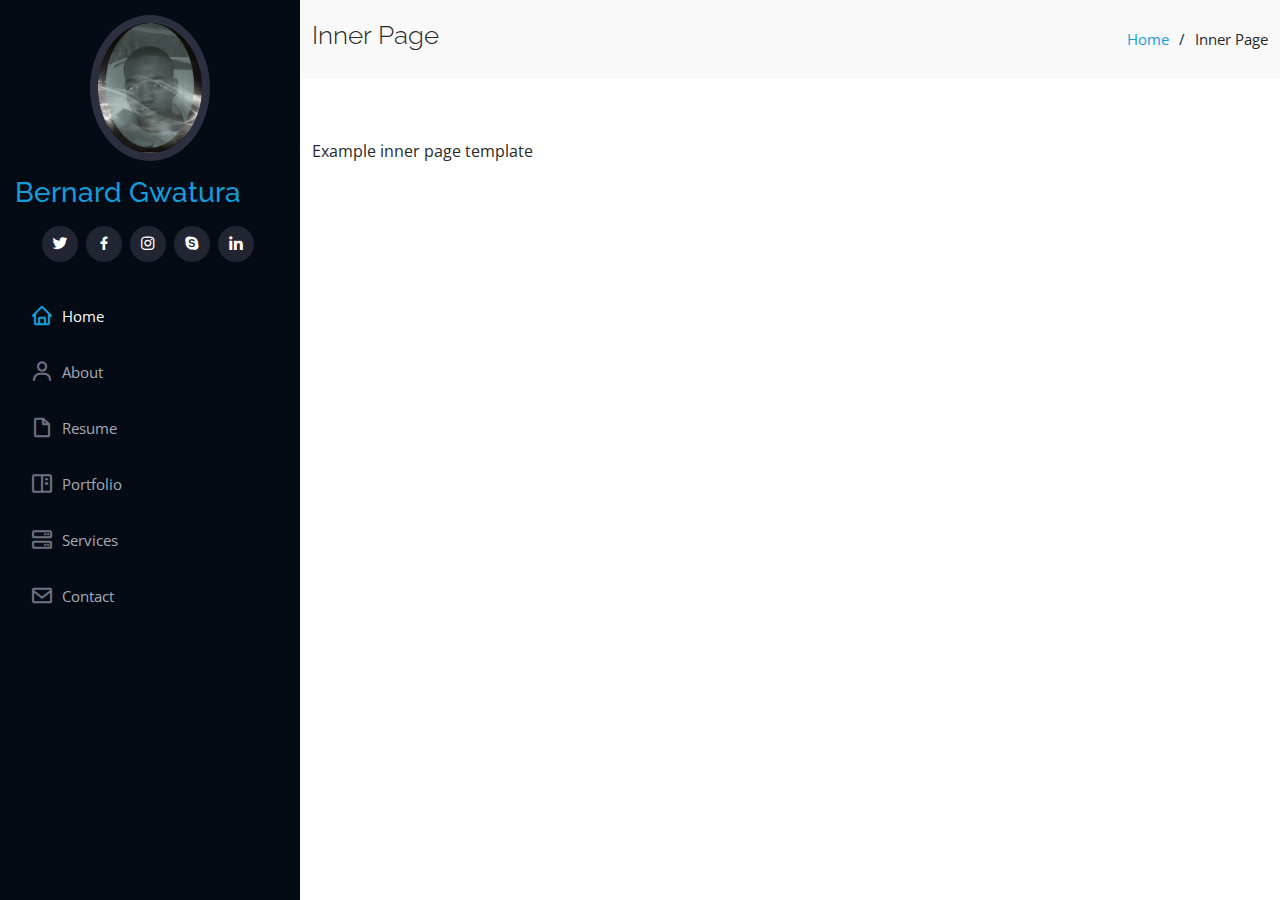
<file: inner-page.html>
<!DOCTYPE html>
<html lang="en">

<head>
    <meta charset="utf-8">
    <meta content="width=device-width, initial-scale=1.0" name="viewport">

    <title>Inner Page - iPortfolio Bootstrap Template</title>
    <meta content="" name="description">
    <meta content="" name="keywords">

    <!-- Favicons -->
    <link href="assets/img/favicon.png" rel="icon">
    <link href="assets/img/apple-touch-icon.png" rel="apple-touch-icon">

    <!-- Google Fonts -->
    <link href="https://fonts.googleapis.com/css?family=Open+Sans:300,300i,400,400i,600,600i,700,700i|Raleway:300,300i,400,400i,500,500i,600,600i,700,700i|Poppins:300,300i,400,400i,500,500i,600,600i,700,700i" rel="stylesheet">

    <!-- Vendor CSS Files -->
    <link href="assets/vendor/aos/aos.css" rel="stylesheet">
    <link href="assets/vendor/bootstrap/css/bootstrap.min.css" rel="stylesheet">
    <link href="assets/vendor/bootstrap-icons/bootstrap-icons.css" rel="stylesheet">
    <link href="assets/vendor/boxicons/css/boxicons.min.css" rel="stylesheet">
    <link href="assets/vendor/glightbox/css/glightbox.min.css" rel="stylesheet">
    <link href="assets/vendor/swiper/swiper-bundle.min.css" rel="stylesheet">

    <!-- Template Main CSS File -->
    <link href="assets/css/style.css" rel="stylesheet">

    <!-- =======================================================
  * Template Name: iPortfolio - v3.6.0
  * Template URL: https://bootstrapmade.com/iportfolio-bootstrap-portfolio-websites-template/
  * Author: BootstrapMade.com
  * License: https://bootstrapmade.com/license/
  ======================================================== -->
</head>

<body>

    <!-- ======= Mobile nav toggle button ======= -->
    <i class="bi bi-list mobile-nav-toggle d-xl-none"></i>

    <!-- ======= Header ======= -->
    <header id="header">
        <div class="d-flex flex-column">

            <div class="profile">
                <img src="me.png" alt="pic here" class="img-fluid rounded-circle">
                <h3 class="text-light"><a href="index.html">Bernard Gwatura</a></h3>
                <div class="social-links mt-3 text-center">
                    <a href="#" class="twitter"><i class="bx bxl-twitter"></i></a>
                    <a href="#" class="facebook"><i class="bx bxl-facebook"></i></a>
                    <a href="#" class="instagram"><i class="bx bxl-instagram"></i></a>
                    <a href="#" class="google-plus"><i class="bx bxl-skype"></i></a>
                    <a href="#" class="linkedin"><i class="bx bxl-linkedin"></i></a>
                </div>
            </div>

            <nav id="navbar" class="nav-menu navbar">
                <ul>
                    <li><a href="#hero" class="nav-link scrollto active"><i class="bx bx-home"></i> <span>Home</span></a></li>
                    <li><a href="#about" class="nav-link scrollto"><i class="bx bx-user"></i> <span>About</span></a></li>
                    <li><a href="#resume" class="nav-link scrollto"><i class="bx bx-file-blank"></i> <span>Resume</span></a></li>
                    <li><a href="#portfolio" class="nav-link scrollto"><i class="bx bx-book-content"></i> <span>Portfolio</span></a></li>
                    <li><a href="#services" class="nav-link scrollto"><i class="bx bx-server"></i> <span>Services</span></a></li>
                    <li><a href="#contact" class="nav-link scrollto"><i class="bx bx-envelope"></i> <span>Contact</span></a></li>
                </ul>
            </nav>
            <!-- .nav-menu -->
        </div>
    </header>
    <!-- End Header -->

    <main id="main">

        <!-- ======= Breadcrumbs ======= -->
        <section class="breadcrumbs">
            <div class="container">

                <div class="d-flex justify-content-between align-items-center">
                    <h2>Inner Page</h2>
                    <ol>
                        <li><a href="index.html">Home</a></li>
                        <li>Inner Page</li>
                    </ol>
                </div>

            </div>
        </section>
        <!-- End Breadcrumbs -->

        <section class="inner-page">
            <div class="container">
                <p>
                    Example inner page template
                </p>
            </div>
        </section>

    </main>
    <!-- End #main -->

    <!-- ======= Footer ======= -->
    <footer id="footer">
        <div class="container">

        </div>
    </footer>
    <!-- End  Footer -->

    <a href="#" class="back-to-top d-flex align-items-center justify-content-center"><i class="bi bi-arrow-up-short"></i></a>

    <!-- Vendor JS Files -->
    <script src="assets/vendor/aos/aos.js"></script>
    <script src="assets/vendor/bootstrap/js/bootstrap.bundle.min.js"></script>
    <script src="assets/vendor/glightbox/js/glightbox.min.js"></script>
    <script src="assets/vendor/isotope-layout/isotope.pkgd.min.js"></script>
    <script src="assets/vendor/php-email-form/validate.js"></script>
    <script src="assets/vendor/purecounter/purecounter.js"></script>
    <script src="assets/vendor/swiper/swiper-bundle.min.js"></script>
    <script src="assets/vendor/typed.js/typed.min.js"></script>
    <script src="assets/vendor/waypoints/noframework.waypoints.js"></script>

    <!-- Template Main JS File -->
    <script src="assets/js/main.js"></script>

</body>

</html>
</file>
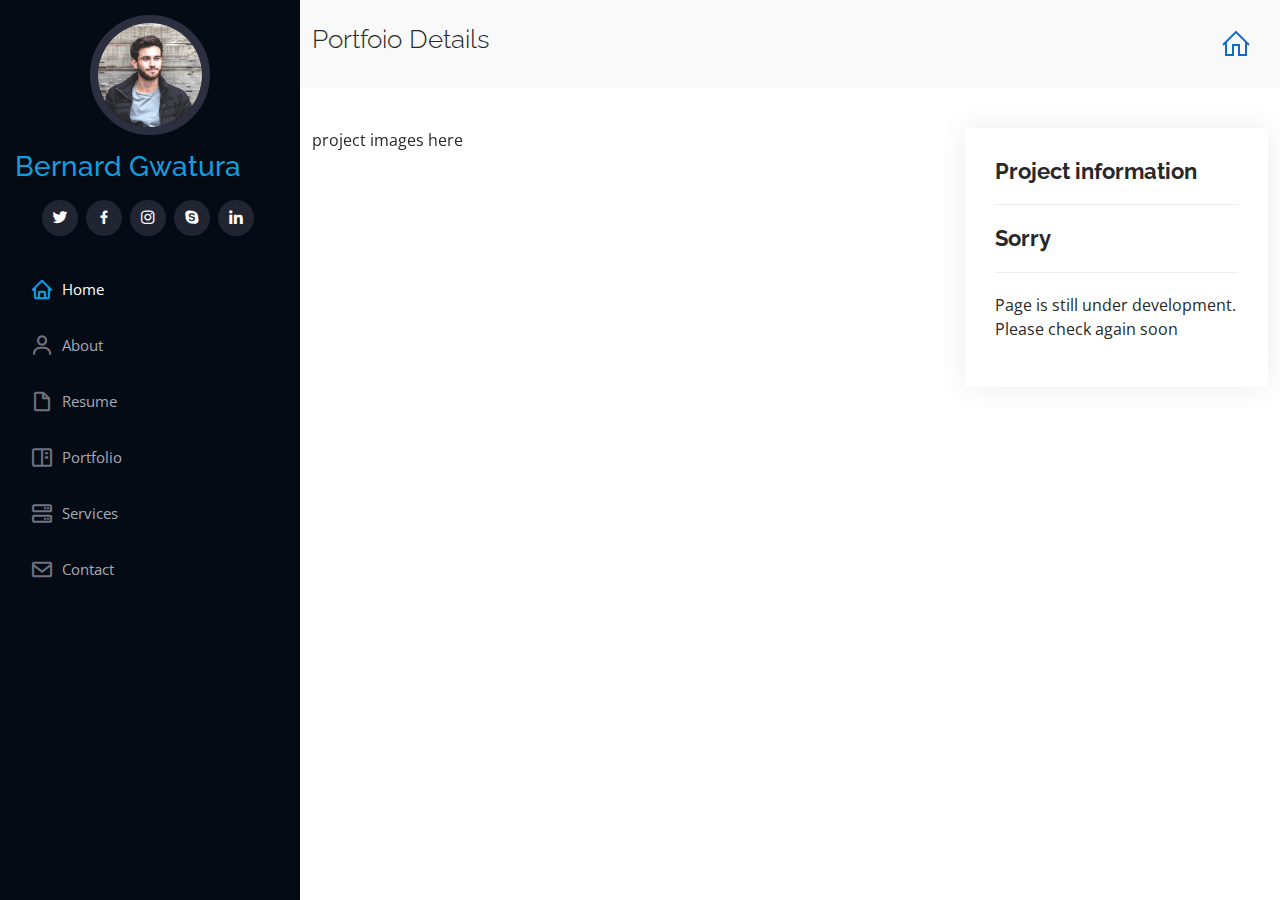
<file: portfolio-details.html>
<!DOCTYPE html>
<html lang="en">

<head>
    <meta charset="utf-8">
    <meta content="width=device-width, initial-scale=1.0" name="viewport">

    <title>Portfolio Details - iPortfolio Bootstrap Template</title>
    <meta content="" name="description">
    <meta content="" name="keywords">

    <!-- Favicons -->
    <link href="assets/img/favicon.png" rel="icon">
    <link href="assets/img/apple-touch-icon.png" rel="apple-touch-icon">

    <!-- Google Fonts -->
    <link href="https://fonts.googleapis.com/css?family=Open+Sans:300,300i,400,400i,600,600i,700,700i|Raleway:300,300i,400,400i,500,500i,600,600i,700,700i|Poppins:300,300i,400,400i,500,500i,600,600i,700,700i" rel="stylesheet">

    <!-- Vendor CSS Files -->
    <link href="assets/vendor/aos/aos.css" rel="stylesheet">
    <link href="assets/vendor/bootstrap/css/bootstrap.min.css" rel="stylesheet">
    <link href="assets/vendor/bootstrap-icons/bootstrap-icons.css" rel="stylesheet">
    <link href="assets/vendor/boxicons/css/boxicons.min.css" rel="stylesheet">
    <link href="assets/vendor/glightbox/css/glightbox.min.css" rel="stylesheet">
    <link href="assets/vendor/swiper/swiper-bundle.min.css" rel="stylesheet">

    <!-- Template Main CSS File -->
    <link href="assets/css/style.css" rel="stylesheet">

    <!-- =======================================================
  * Template Name: iPortfolio - v3.6.0
  * Template URL: https://bootstrapmade.com/iportfolio-bootstrap-portfolio-websites-template/
  * Author: BootstrapMade.com
  * License: https://bootstrapmade.com/license/
  ======================================================== -->
</head>

<body>

    <!-- ======= Mobile nav toggle button ======= -->
    <i class="bi bi-list mobile-nav-toggle d-xl-none"></i>

    <!-- ======= Header ======= -->
    <header id="header">
        <div class="d-flex flex-column">

            <div class="profile">
                <img src="assets/img/profile-img.jpg" alt="" class="img-fluid rounded-circle">
                <h3 class="text-light"><a href="index.html">Bernard Gwatura</a></h3>
                <div class="social-links mt-3 text-center">
                    <a href="#" class="twitter"><i class="bx bxl-twitter"></i></a>
                    <a href="#" class="facebook"><i class="bx bxl-facebook"></i></a>
                    <a href="#" class="instagram"><i class="bx bxl-instagram"></i></a>
                    <a href="#" class="google-plus"><i class="bx bxl-skype"></i></a>
                    <a href="#" class="linkedin"><i class="bx bxl-linkedin"></i></a>
                </div>
            </div>

            <nav id="navbar" class="nav-menu navbar">
                <ul>
                    <li><a href="#hero" class="nav-link scrollto active"><i class="bx bx-home"></i> <span>Home</span></a></li>
                    <li><a href="#about" class="nav-link scrollto"><i class="bx bx-user"></i> <span>About</span></a></li>
                    <li><a href="#resume" class="nav-link scrollto"><i class="bx bx-file-blank"></i> <span>Resume</span></a></li>
                    <li><a href="#portfolio" class="nav-link scrollto"><i class="bx bx-book-content"></i> <span>Portfolio</span></a></li>
                    <li><a href="#services" class="nav-link scrollto"><i class="bx bx-server"></i> <span>Services</span></a></li>
                    <li><a href="#contact" class="nav-link scrollto"><i class="bx bx-envelope"></i> <span>Contact</span></a></li>
                </ul>
            </nav>
            <!-- .nav-menu -->
        </div>
    </header>
    <!-- End Header -->

    <main id="main">

        <!-- ======= Breadcrumbs ======= -->
        <section id="breadcrumbs" class="breadcrumbs">
            <div class="container">

                <div class="d-flex justify-content-between align-items-center">
                    <h2>Portfoio Details</h2>
                    <ol>
                        <li>
                            <a href="index.html" class="nav-link scrollto active"><img src="home.png" alt="home"></i>
                            </a>
                        </li>

                    </ol>
                </div>

            </div>
        </section>
        <!-- End Breadcrumbs -->

        <!-- ======= Portfolio Details Section ======= -->
        <section id="portfolio-details" class="portfolio-details">
            <div class="container">

                <div class="row gy-4">

                    <div class="col-lg-8">
                        <div class="portfolio-details-slider swiper">
                            <div class="swiper-wrapper align-items-center">
                                <p>project images here</p>
                                <!--      <div class="swiper-slide">
                                    <img src="patsime.jpg" alt="">
                                </div>

                                <div class="swiper-slide">
                                    <img src="rooms.png" alt="">
                                </div>

                                <div class="swiper-slide">
                                    <img src="hit200.png" alt="">
                                </div>
-->
                            </div>
                            <div class="swiper-pagination"></div>
                        </div>
                    </div>

                    <div class="col-lg-4">
                        <div class="portfolio-info">
                            <h3>Project information</h3>
                            <!--  <ul>
                                <li><strong>Category</strong>: Web design</li>
                                <li><strong>Client</strong>: Pastime Holdings </li>
                                <li><strong>Project date</strong>: 01 March, 2021</li>
                                <li><strong>Project URL</strong>: <a href="#">www.example.com</a></li>
                            </ul>
                        </div>
                        <div class="portfolio-description">
                            <h2>This is an example of portfolio detail</h2>
                            <p>
                                Autem ipsum nam porro corporis rerum. Quis eos dolorem eos itaque inventore commodi labore quia quia. Exercitationem repudiandae officiis neque suscipit non officia eaque itaque enim. Voluptatem officia accusantium nesciunt est omnis tempora consectetur
                                dignissimos. Sequi nulla at esse enim cum deserunt eius.
                            </p>-->
                            <h3>Sorry</h3>
                            <p>Page is still under development. Please check again soon</p>
                        </div>
                    </div>

                </div>

            </div>
        </section>
        <!-- End Portfolio Details Section -->

    </main>
    <!-- End #main -->

    <!-- ======= Footer ======= -->
    <footer id="footer">
        <div class="container">

        </div>
    </footer>
    <!-- End  Footer -->

    <a href="#" class="back-to-top d-flex align-items-center justify-content-center"><i class="bi bi-arrow-up-short"></i></a>

    <!-- Vendor JS Files -->
    <script src="assets/vendor/aos/aos.js"></script>
    <script src="assets/vendor/bootstrap/js/bootstrap.bundle.min.js"></script>
    <script src="assets/vendor/glightbox/js/glightbox.min.js"></script>
    <script src="assets/vendor/isotope-layout/isotope.pkgd.min.js"></script>
    <script src="assets/vendor/php-email-form/validate.js"></script>
    <script src="assets/vendor/purecounter/purecounter.js"></script>
    <script src="assets/vendor/swiper/swiper-bundle.min.js"></script>
    <script src="assets/vendor/typed.js/typed.min.js"></script>
    <script src="assets/vendor/waypoints/noframework.waypoints.js"></script>

    <!-- Template Main JS File -->
    <script src="assets/js/main.js"></script>

</body>

</html>
</file>
<file: assets/css/style.css>
/**
* Template Name: iPortfolio - v3.6.0
* Template URL: https://bootstrapmade.com/iportfolio-bootstrap-portfolio-websites-template/
* Author: BootstrapMade.com
* License: https://bootstrapmade.com/license/
*/


/*--------------------------------------------------------------
# General
--------------------------------------------------------------*/

body {
    font-family: "Open Sans", sans-serif;
    color: #272829;
}

a {
    color: #149ddd;
    text-decoration: none;
}

a:hover {
    color: #37b3ed;
    text-decoration: none;
}

h1,
h2,
h3,
h4,
h5,
h6 {
    font-family: "Raleway", sans-serif;
}


/*--------------------------------------------------------------
# Back to top button
--------------------------------------------------------------*/

.back-to-top {
    position: fixed;
    visibility: hidden;
    opacity: 0;
    right: 15px;
    bottom: 15px;
    z-index: 996;
    background: #149ddd;
    width: 40px;
    height: 40px;
    border-radius: 50px;
    transition: all 0.4s;
}

.back-to-top i {
    font-size: 28px;
    color: #fff;
    line-height: 0;
}

.back-to-top:hover {
    background: #2eafec;
    color: #fff;
}

.back-to-top.active {
    visibility: visible;
    opacity: 1;
}


/*--------------------------------------------------------------
# Header
--------------------------------------------------------------*/

#header {
    position: fixed;
    top: 0;
    left: 0;
    bottom: 0;
    width: 300px;
    transition: all ease-in-out 0.5s;
    z-index: 9997;
    transition: all 0.5s;
    padding: 0 15px;
    background: #040b14;
    overflow-y: auto;
}

#header .profile img {
    margin: 15px auto;
    display: block;
    width: 120px;
    border: 8px solid #2c2f3f;
}

#header .profile h1 {
    font-size: 24px;
    margin: 0;
    padding: 0;
    font-weight: 600;
    -moz-text-align-last: center;
    text-align-last: center;
    font-family: "Poppins", sans-serif;
}

#header .profile h1 a,
#header .profile h1 a:hover {
    color: #fff;
    text-decoration: none;
}

#header .profile .social-links a {
    font-size: 18px;
    display: inline-block;
    background: #212431;
    color: #fff;
    line-height: 1;
    padding: 8px 0;
    margin-right: 4px;
    border-radius: 50%;
    text-align: center;
    width: 36px;
    height: 36px;
    transition: 0.3s;
}

#header .profile .social-links a:hover {
    background: #149ddd;
    color: #fff;
    text-decoration: none;
}

#main {
    margin-left: 300px;
}

@media (max-width: 1199px) {
    #header {
        left: -300px;
    }
    #main {
        margin-left: 0;
    }
}


/*--------------------------------------------------------------
# Navigation Menu
--------------------------------------------------------------*/


/* Desktop Navigation */

.nav-menu {
    padding: 30px 0 0 0;
}

.nav-menu * {
    margin: 0;
    padding: 0;
    list-style: none;
}

.nav-menu>ul>li {
    position: relative;
    white-space: nowrap;
}

.nav-menu a,
.nav-menu a:focus {
    display: flex;
    align-items: center;
    color: #a8a9b4;
    padding: 12px 15px;
    margin-bottom: 8px;
    transition: 0.3s;
    font-size: 15px;
}

.nav-menu a i,
.nav-menu a:focus i {
    font-size: 24px;
    padding-right: 8px;
    color: #6f7180;
}

.nav-menu a:hover,
.nav-menu .active,
.nav-menu .active:focus,
.nav-menu li:hover>a {
    text-decoration: none;
    color: #fff;
}

.nav-menu a:hover i,
.nav-menu .active i,
.nav-menu .active:focus i,
.nav-menu li:hover>a i {
    color: #149ddd;
}


/* Mobile Navigation */

.mobile-nav-toggle {
    position: fixed;
    right: 15px;
    top: 15px;
    z-index: 9998;
    border: 0;
    font-size: 24px;
    transition: all 0.4s;
    outline: none !important;
    background-color: #149ddd;
    color: #fff;
    width: 40px;
    height: 40px;
    display: inline-flex;
    align-items: center;
    justify-content: center;
    line-height: 0;
    border-radius: 50px;
    cursor: pointer;
}

.mobile-nav-active {
    overflow: hidden;
}

.mobile-nav-active #header {
    left: 0;
}


/*--------------------------------------------------------------
# Hero Section
--------------------------------------------------------------*/

#hero {
    width: 100%;
    height: 650px;
    background: url("../img/monitor.jpg") top center;
    background-size: cover;
    margin-top: 0;
}

#hero:before {
    content: "";
    background: rgba(5, 13, 24, 0.3);
    position: absolute;
    bottom: 0;
    top: 0;
    left: 0;
    right: 0;
    z-index: 1;
}

#hero .hero-container {
    position: relative;
    z-index: 2;
    min-width: 300px;
}

#hero h1 {
    margin: 0 0 10px 0;
    font-size: 64px;
    font-weight: 700;
    line-height: 56px;
    color: #fff;
}

#hero p {
    color: #fff;
    margin-bottom: 50px;
    font-size: 26px;
    font-family: "Poppins", sans-serif;
}

#hero p span {
    color: #fff;
    padding-bottom: 4px;
    letter-spacing: 1px;
    border-bottom: 3px solid #149ddd;
}

@media (min-width: 1024px) {
    #hero {
        background-attachment: fixed;
    }
}

@media (max-width: 768px) {
    #hero h1 {
        font-size: 28px;
        line-height: 36px;
    }
    #hero h2 {
        font-size: 18px;
        line-height: 24px;
        margin-bottom: 30px;
    }
}


/*--------------------------------------------------------------
# Sections General
--------------------------------------------------------------*/

section {
    padding: 60px 0;
    overflow: hidden;
}

.section-bg {
    background: #f5f8fd;
}

.section-title {
    padding-bottom: 30px;
}

.section-title h2 {
    font-size: 32px;
    font-weight: bold;
    margin-bottom: 20px;
    padding-bottom: 20px;
    position: relative;
    color: #173b6c;
}

.section-title h2::after {
    content: "";
    position: absolute;
    display: block;
    width: 50px;
    height: 3px;
    background: #149ddd;
    bottom: 0;
    left: 0;
}

.section-title p {
    margin-bottom: 0;
}


/*--------------------------------------------------------------
# About
--------------------------------------------------------------*/

.about .content h3 {
    font-weight: 700;
    font-size: 26px;
    color: #173b6c;
}

.about .content ul {
    list-style: none;
    padding: 0;
}

.about .content ul li {
    margin-bottom: 20px;
    display: flex;
    align-items: center;
}

.about .content ul strong {
    margin-right: 10px;
}

.about .content ul i {
    font-size: 16px;
    margin-right: 5px;
    color: #149ddd;
    line-height: 0;
}

.about .content p:last-child {
    margin-bottom: 0;
}


/*--------------------------------------------------------------
# Facts
--------------------------------------------------------------*/

.facts {
    padding-bottom: 30px;
}

.facts .count-box {
    padding: 30px;
    width: 100%;
}

.facts .count-box i {
    display: block;
    font-size: 44px;
    color: #149ddd;
    float: left;
    line-height: 0;
}

.facts .count-box span {
    font-size: 48px;
    line-height: 40px;
    display: block;
    font-weight: 700;
    color: #050d18;
    margin-left: 60px;
}

.facts .count-box p {
    padding: 15px 0 0 0;
    margin: 0 0 0 60px;
    font-family: "Raleway", sans-serif;
    font-size: 14px;
    color: #122f57;
}

.facts .count-box a {
    font-weight: 600;
    display: block;
    margin-top: 20px;
    color: #122f57;
    font-size: 15px;
    font-family: "Poppins", sans-serif;
    transition: ease-in-out 0.3s;
}

.facts .count-box a:hover {
    color: #1f5297;
}


/*--------------------------------------------------------------
# Akills
--------------------------------------------------------------*/

.skills .progress {
    height: 60px;
    display: block;
    background: none;
    border-radius: 0;
}

.skills .progress .skill {
    padding: 0;
    margin: 0 0 6px 0;
    text-transform: uppercase;
    display: block;
    font-weight: 600;
    font-family: "Poppins", sans-serif;
    color: #050d18;
}

.skills .progress .skill .val {
    float: right;
    font-style: normal;
}

.skills .progress-bar-wrap {
    background: #dce8f8;
    height: 10px;
}

.skills .progress-bar {
    width: 1px;
    height: 10px;
    transition: 0.9s;
    background-color: #149ddd;
}


/*--------------------------------------------------------------
# Resume
--------------------------------------------------------------*/

.resume .resume-title {
    font-size: 26px;
    font-weight: 700;
    margin-top: 20px;
    margin-bottom: 20px;
    color: #050d18;
}

.resume .resume-item {
    padding: 0 0 20px 20px;
    margin-top: -2px;
    border-left: 2px solid #1f5297;
    position: relative;
}

.resume .resume-item h4 {
    line-height: 18px;
    font-size: 18px;
    font-weight: 600;
    text-transform: uppercase;
    font-family: "Poppins", sans-serif;
    color: #050d18;
    margin-bottom: 10px;
}

.resume .resume-item h5 {
    font-size: 16px;
    background: #e4edf9;
    padding: 5px 15px;
    display: inline-block;
    font-weight: 600;
    margin-bottom: 10px;
}

.resume .resume-item ul {
    padding-left: 20px;
}

.resume .resume-item ul li {
    padding-bottom: 10px;
}

.resume .resume-item:last-child {
    padding-bottom: 0;
}

.resume .resume-item::before {
    content: "";
    position: absolute;
    width: 16px;
    height: 16px;
    border-radius: 50px;
    left: -9px;
    top: 0;
    background: #fff;
    border: 2px solid #1f5297;
}


/*--------------------------------------------------------------
# Portfolio
--------------------------------------------------------------*/

.portfolio .portfolio-item {
    margin-bottom: 30px;
}

.portfolio #portfolio-flters {
    padding: 0;
    margin: 0 auto 35px auto;
    list-style: none;
    text-align: center;
    background: #fff;
    border-radius: 50px;
    padding: 2px 15px;
}

.portfolio #portfolio-flters li {
    cursor: pointer;
    display: inline-block;
    padding: 10px 15px 8px 15px;
    font-size: 14px;
    font-weight: 600;
    line-height: 1;
    text-transform: uppercase;
    color: #272829;
    margin-bottom: 5px;
    transition: all 0.3s ease-in-out;
}

.portfolio #portfolio-flters li:hover,
.portfolio #portfolio-flters li.filter-active {
    color: #149ddd;
}

.portfolio #portfolio-flters li:last-child {
    margin-right: 0;
}

.portfolio .portfolio-wrap {
    transition: 0.3s;
    position: relative;
    overflow: hidden;
    z-index: 1;
}

.portfolio .portfolio-wrap::before {
    content: "";
    background: rgba(255, 255, 255, 0.5);
    position: absolute;
    left: 0;
    right: 0;
    top: 0;
    bottom: 0;
    transition: all ease-in-out 0.3s;
    z-index: 2;
    opacity: 0;
}

.portfolio .portfolio-wrap .portfolio-links {
    opacity: 1;
    left: 0;
    right: 0;
    bottom: -60px;
    z-index: 3;
    position: absolute;
    transition: all ease-in-out 0.3s;
    display: flex;
    justify-content: center;
}

.portfolio .portfolio-wrap .portfolio-links a {
    color: #fff;
    font-size: 28px;
    text-align: center;
    background: rgba(20, 157, 221, 0.75);
    transition: 0.3s;
    width: 50%;
}

.portfolio .portfolio-wrap .portfolio-links a:hover {
    background: rgba(20, 157, 221, 0.95);
}

.portfolio .portfolio-wrap .portfolio-links a+a {
    border-left: 1px solid #37b3ed;
}

.portfolio .portfolio-wrap:hover::before {
    top: 0;
    left: 0;
    right: 0;
    bottom: 0;
    opacity: 1;
}

.portfolio .portfolio-wrap:hover .portfolio-links {
    opacity: 1;
    bottom: 0;
}


/*--------------------------------------------------------------
# Portfolio Details
--------------------------------------------------------------*/

.portfolio-details {
    padding-top: 40px;
}

.portfolio-details .portfolio-details-slider img {
    width: 100%;
}

.portfolio-details .portfolio-details-slider .swiper-pagination {
    margin-top: 20px;
    position: relative;
}

.portfolio-details .portfolio-details-slider .swiper-pagination .swiper-pagination-bullet {
    width: 12px;
    height: 12px;
    background-color: #fff;
    opacity: 1;
    border: 1px solid #149ddd;
}

.portfolio-details .portfolio-details-slider .swiper-pagination .swiper-pagination-bullet-active {
    background-color: #149ddd;
}

.portfolio-details .portfolio-info {
    padding: 30px;
    box-shadow: 0px 0 30px rgba(5, 13, 24, 0.08);
}

.portfolio-details .portfolio-info h3 {
    font-size: 22px;
    font-weight: 700;
    margin-bottom: 20px;
    padding-bottom: 20px;
    border-bottom: 1px solid #eee;
}

.portfolio-details .portfolio-info ul {
    list-style: none;
    padding: 0;
    font-size: 15px;
}

.portfolio-details .portfolio-info ul li+li {
    margin-top: 10px;
}

.portfolio-details .portfolio-description {
    padding-top: 30px;
}

.portfolio-details .portfolio-description h2 {
    font-size: 26px;
    font-weight: 700;
    margin-bottom: 20px;
}

.portfolio-details .portfolio-description p {
    padding: 0;
}


/*--------------------------------------------------------------
# Services
--------------------------------------------------------------*/

.services .icon-box {
    margin-bottom: 20px;
}

.services .icon {
    float: left;
    display: flex;
    align-items: center;
    justify-content: center;
    width: 54px;
    height: 54px;
    background: #149ddd;
    border-radius: 50%;
    transition: 0.5s;
    border: 1px solid #149ddd;
}

.services .icon i {
    color: #fff;
    font-size: 24px;
    line-height: 0;
}

.services .icon-box:hover .icon {
    background: #fff;
}

.services .icon-box:hover .icon i {
    color: #149ddd;
}

.services .title {
    margin-left: 80px;
    font-weight: 700;
    margin-bottom: 15px;
    font-size: 18px;
}

.services .title a {
    color: #343a40;
}

.services .title a:hover {
    color: #149ddd;
}

.services .description {
    margin-left: 80px;
    line-height: 24px;
    font-size: 14px;
}


/*--------------------------------------------------------------
# Testimonials
--------------------------------------------------------------*/

.testimonials .testimonials-carousel,
.testimonials .testimonials-slider {
    overflow: hidden;
}

.testimonials .testimonial-item {
    box-sizing: content-box;
    text-align: center;
    min-height: 320px;
}

.testimonials .testimonial-item .testimonial-img {
    width: 90px;
    border-radius: 50%;
    margin: 0 auto;
}

.testimonials .testimonial-item h3 {
    font-size: 18px;
    font-weight: bold;
    margin: 10px 0 5px 0;
    color: #111;
}

.testimonials .testimonial-item h4 {
    font-size: 14px;
    color: #999;
    margin: 0;
}

.testimonials .testimonial-item .quote-icon-left,
.testimonials .testimonial-item .quote-icon-right {
    color: #c3e8fa;
    font-size: 26px;
}

.testimonials .testimonial-item .quote-icon-left {
    display: inline-block;
    left: -5px;
    position: relative;
}

.testimonials .testimonial-item .quote-icon-right {
    display: inline-block;
    right: -5px;
    position: relative;
    top: 10px;
}

.testimonials .testimonial-item p {
    font-style: italic;
    margin: 0 15px 15px 15px;
    padding: 20px;
    background: #fff;
    position: relative;
    margin-bottom: 35px;
    border-radius: 6px;
    box-shadow: 0px 2px 15px rgba(0, 0, 0, 0.1);
}

.testimonials .testimonial-item p::after {
    content: "";
    width: 0;
    height: 0;
    border-top: 20px solid #fff;
    border-right: 20px solid transparent;
    border-left: 20px solid transparent;
    position: absolute;
    bottom: -20px;
    left: calc(50% - 20px);
}

.testimonials .swiper-pagination {
    margin-top: 20px;
    position: relative;
}

.testimonials .swiper-pagination .swiper-pagination-bullet {
    width: 12px;
    height: 12px;
    background-color: #fff;
    opacity: 1;
    border: 1px solid #149ddd;
}

.testimonials .swiper-pagination .swiper-pagination-bullet-active {
    background-color: #149ddd;
}


/*--------------------------------------------------------------
# Contact
--------------------------------------------------------------*/

.contact {
    padding-bottom: 130px;
}

.contact .info {
    padding: 30px;
    background: #fff;
    width: 100%;
    box-shadow: 0 0 24px 0 rgba(0, 0, 0, 0.12);
}

.contact .info i {
    font-size: 20px;
    color: #149ddd;
    float: left;
    width: 44px;
    height: 44px;
    background: #dff3fc;
    display: flex;
    justify-content: center;
    align-items: center;
    border-radius: 50px;
    transition: all 0.3s ease-in-out;
}

.contact .info h4 {
    padding: 0 0 0 60px;
    font-size: 22px;
    font-weight: 600;
    margin-bottom: 5px;
    color: #050d18;
}

.contact .info p {
    padding: 0 0 10px 60px;
    margin-bottom: 20px;
    font-size: 14px;
    color: #173b6c;
}

.contact .info .email p {
    padding-top: 5px;
}

.contact .info .social-links {
    padding-left: 60px;
}

.contact .info .social-links a {
    font-size: 18px;
    display: inline-block;
    background: #333;
    color: #fff;
    line-height: 1;
    padding: 8px 0;
    border-radius: 50%;
    text-align: center;
    width: 36px;
    height: 36px;
    transition: 0.3s;
    margin-right: 10px;
}

.contact .info .social-links a:hover {
    background: #149ddd;
    color: #fff;
}

.contact .info .email:hover i,
.contact .info .address:hover i,
.contact .info .phone:hover i {
    background: #149ddd;
    color: #fff;
}

.contact .php-email-form {
    width: 100%;
    padding: 30px;
    background: #fff;
    box-shadow: 0 0 24px 0 rgba(0, 0, 0, 0.12);
}

.contact .php-email-form .form-group {
    padding-bottom: 8px;
}

.contact .php-email-form .validate {
    display: none;
    color: red;
    margin: 0 0 15px 0;
    font-weight: 400;
    font-size: 13px;
}

.contact .php-email-form .error-message {
    display: none;
    color: #fff;
    background: #ed3c0d;
    text-align: left;
    padding: 15px;
    font-weight: 600;
}

.contact .php-email-form .error-message br+br {
    margin-top: 25px;
}

.contact .php-email-form .sent-message {
    display: none;
    color: #fff;
    background: #18d26e;
    text-align: center;
    padding: 15px;
    font-weight: 600;
}

.contact .php-email-form .loading {
    display: none;
    background: #fff;
    text-align: center;
    padding: 15px;
}

.contact .php-email-form .loading:before {
    content: "";
    display: inline-block;
    border-radius: 50%;
    width: 24px;
    height: 24px;
    margin: 0 10px -6px 0;
    border: 3px solid #18d26e;
    border-top-color: #eee;
    -webkit-animation: animate-loading 1s linear infinite;
    animation: animate-loading 1s linear infinite;
}

.contact .php-email-form .form-group {
    margin-bottom: 15px;
}

.contact .php-email-form label {
    padding-bottom: 8px;
}

.contact .php-email-form input,
.contact .php-email-form textarea {
    border-radius: 0;
    box-shadow: none;
    font-size: 14px;
}

.contact .php-email-form input {
    height: 44px;
}

.contact .php-email-form textarea {
    padding: 10px 15px;
}

.contact .php-email-form button[type=submit] {
    background: #149ddd;
    border: 0;
    padding: 10px 24px;
    color: #fff;
    transition: 0.4s;
    border-radius: 4px;
}

.contact .php-email-form button[type=submit]:hover {
    background: #37b3ed;
}

@-webkit-keyframes animate-loading {
    0% {
        transform: rotate(0deg);
    }
    100% {
        transform: rotate(360deg);
    }
}

@keyframes animate-loading {
    0% {
        transform: rotate(0deg);
    }
    100% {
        transform: rotate(360deg);
    }
}


/*--------------------------------------------------------------
# Breadcrumbs
--------------------------------------------------------------*/

.breadcrumbs {
    padding: 20px 0;
    background: #f9f9f9;
}

.breadcrumbs h2 {
    font-size: 26px;
    font-weight: 300;
}

.breadcrumbs ol {
    display: flex;
    flex-wrap: wrap;
    list-style: none;
    padding: 0;
    margin: 0;
    font-size: 15px;
}

.breadcrumbs ol li+li {
    padding-left: 10px;
}

.breadcrumbs ol li+li::before {
    display: inline-block;
    padding-right: 10px;
    color: #0e2442;
    content: "/";
}

@media (max-width: 768px) {
    .breadcrumbs .d-flex {
        display: block !important;
    }
    .breadcrumbs ol {
        display: block;
    }
    .breadcrumbs ol li {
        display: inline-block;
    }
}


/*--------------------------------------------------------------
# Footer
--------------------------------------------------------------*/

#footer {
    padding: 15px;
    color: #f4f6fd;
    font-size: 14px;
    position: fixed;
    left: 0;
    bottom: 0;
    width: 300px;
    z-index: 9999;
    background: #040b14;
}

#footer .copyright {
    text-align: center;
}

#footer .credits {
    padding-top: 5px;
    text-align: center;
    font-size: 13px;
    color: #eaebf0;
}

@media (max-width: 1199px) {
    #footer {
        position: static;
        width: auto;
        padding-right: 20px 15px;
    }
}
</file>
